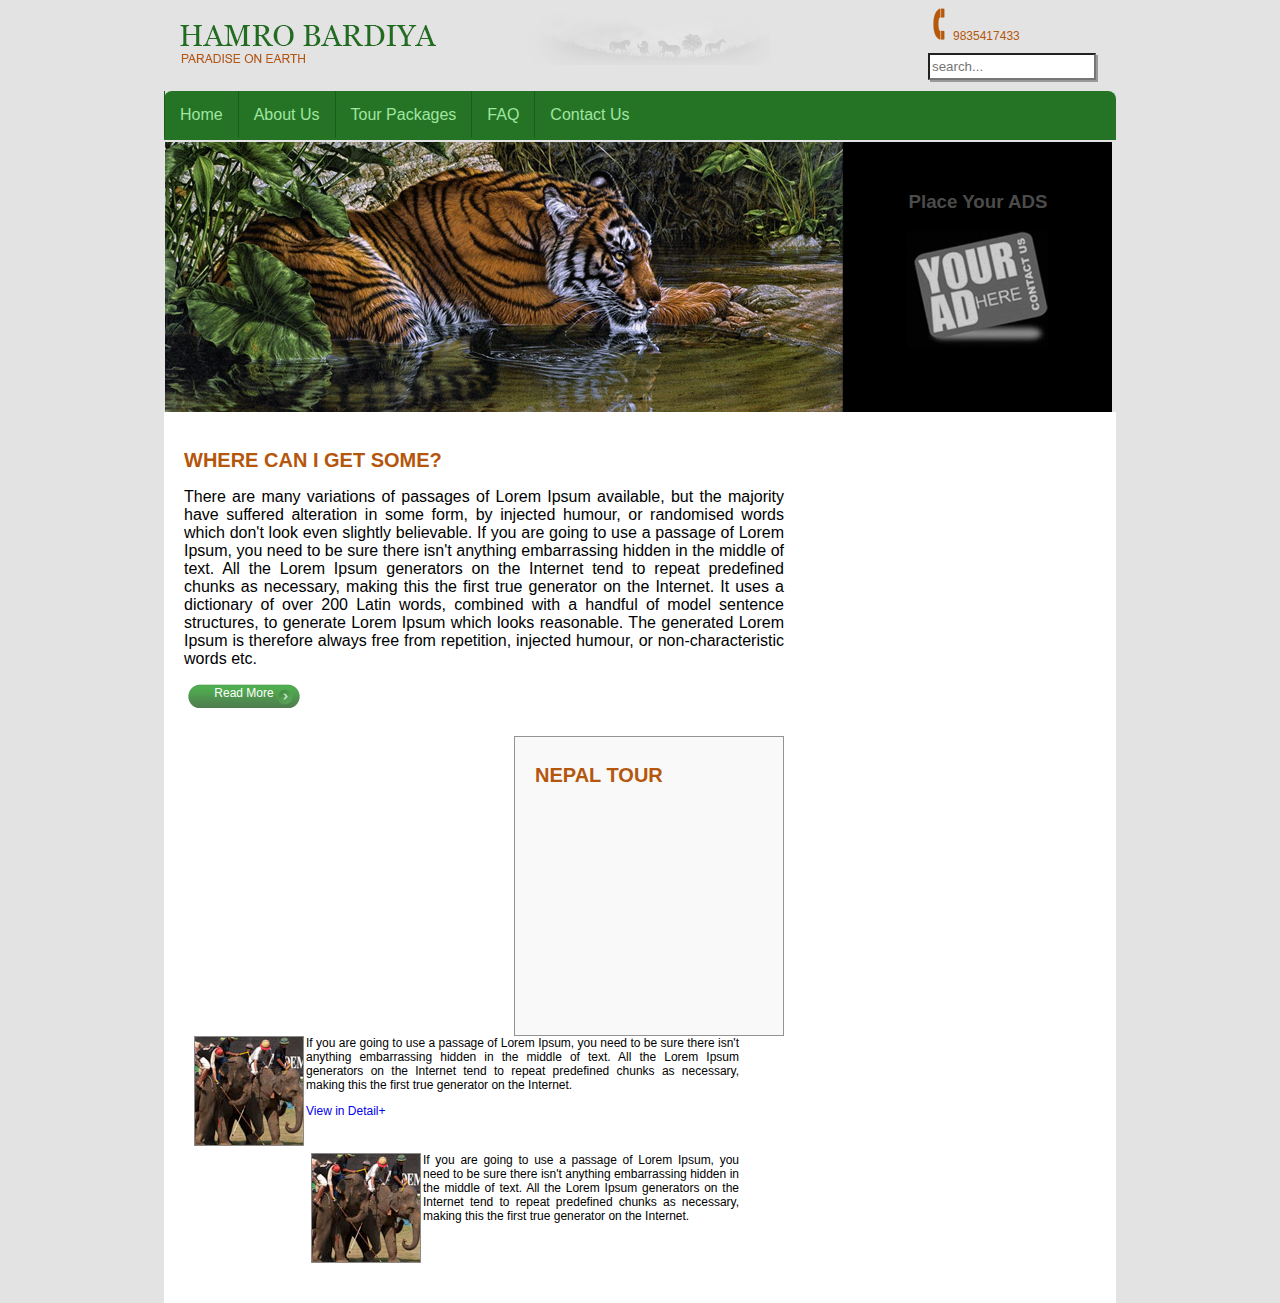
<file: hamro Bardiya/index.html>
<!DOCTYPE html PUBLIC "-//W3C//DTD XHTML 1.0 Transitional//EN" "http://www.w3.org/TR/xhtml1/DTD/xhtml1-transitional.dtd">
<html xmlns="http://www.w3.org/1999/xhtml">
<head>
<meta http-equiv="Content-Type" content="text/html; charset=utf-8" />
<title>Untitled Document</title>
<link rel="stylesheet" href="css/style.css" />

</head>

<body>
<div id="wrapper">
                  <div id="header">
                      
                        <div class="logo">
                            <a href="index.html"><img src="img/2_03.gif" alt="LOGO" /></a> 
                        
                            <div class="middle">
                                <img src="img/2_05.gif" />
                            </div>
                        
                         </div>
                       
                       
                        <div class="phone">
                            <img src="img/2_07.gif"/>9835417433 <br/>
                            <input type="search" name="" placeholder="search..." 
                                class="search" />
                        </div> 
                         
                  
                   
                  </div>
        
    
    
                    <div id="menu">
                        <ul>
                        <li><a href="#">Home</a></li>
                        <li><a href="#">About Us</a></li>
                        <li><a href="#">Tour Packages</a></li>
                        <li><a href="#">FAQ</a></li>
                        <li><a href="#">Contact Us</a></li>
                        </ul>
                    </div> 
                     
 	
                             <div id="Slider">
                                
                                <div id="slider_left">
                                    <img src="img/2_17.gif" />
                                </div>
                            
                                <div id="slider_right">
                                    <h3>Place Your ADS</h3>
                                    <img src="img/2_20.gif" />
                                </div>
                            </div>
     
    
 <div id="content">
 
 					
 					
                    <div id="content_left">
                          <h2>Where can I get some?</h2>
              
                          <p>There are many variations of passages of Lorem Ipsum available, but the majority have suffered 
                          alteration in some form, by injected humour, or randomised words which don't look even slightly believable.
                          If you are going to use a passage of Lorem Ipsum, you need to be sure 
                          there isn't anything embarrassing hidden in the middle of text.
                          All the Lorem Ipsum generators on the Internet tend to repeat predefined chunks as necessary,
                          making this the first true generator on the Internet. It uses a dictionary of over 200 Latin
                          words, combined with a handful of model sentence structures, to generate Lorem Ipsum
                          which looks reasonable. The generated Lorem Ipsum is therefore always free from
                          repetition, injected humour, or non-characteristic words etc. </p>
                          

                         
                              <div class="read_more">
                                  Read More
                              </div>
                              
                              
                              
                   <div class="frame">
                    		<h2>NEPAL TOUR</h2>
                   </div>
                              
                              
                      
                              
                    </div>
                    
                    			
        
        
                    <div class="features">
                        <img src="img/2_32.jpg" />
                        <p>If you are going to use a passage of Lorem Ipsum, you need to be sure there 
                        isn't anything embarrassing hidden in the middle of text. All the Lorem Ipsum 
                        generators on the Internet tend to repeat predefined chunks as 	necessary,
                        making this the first true generator on the Internet.</p><p><a href="#">View in Detail+</p></a>
                    </div>
        
        
                      <div id="content_right">
                      </div><br/> 
              
          
        
        
                      <div class="features">
                          <img src="img/2_32.jpg" />
                          If you are going to use a passage of Lorem Ipsum, you need to be sure there
                          isn't anything embarrassing hidden in the middle of text.
                          All the Lorem Ipsum generators on the Internet tend to repeat 
                          predefined chunks as necessary, making this the first true generator on the Internet. 
                      </div>
        
        
                          <div id="content_right">
                          </div>
                          
                          
                          
</div>
    

</div>
</body>
</html>
</file>
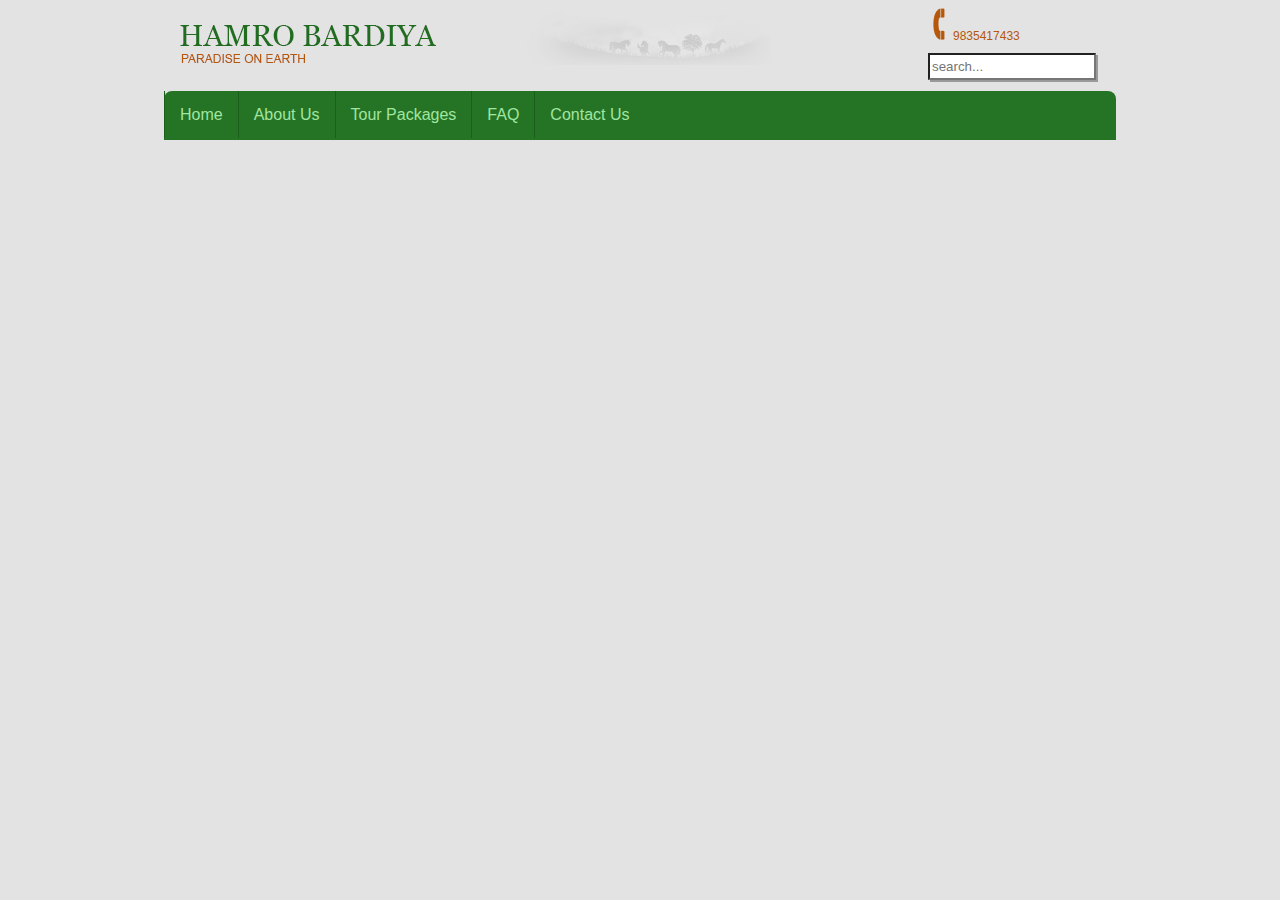
<file: hamro Bardiya/Untitled-4.html>
<!DOCTYPE html PUBLIC "-//W3C//DTD XHTML 1.0 Transitional//EN" "http://www.w3.org/TR/xhtml1/DTD/xhtml1-transitional.dtd">
<html xmlns="http://www.w3.org/1999/xhtml">
<head>
<meta http-equiv="Content-Type" content="text/html; charset=utf-8" />
<title>Untitled Document</title>
<link rel="stylesheet" href="css/style.css" />

</head>

<body>
<div id="wrapper">
	<div id="header">
		 
        
         <div class="logo">
         <a href="index.html"><img src="img/2_03.gif" alt="LOGO" /></a>
         
         
         
          <div class="middle"><img src="img/2_05.gif" /></div>
         
          </div>
         
         
       <div class="phone">
         <img src="img/2_07.gif" />9835417433  
        
        <br/>
        <input type="search" name="" placeholder="search..." 
         class="search" />
	     </div> 
     	 
    </div>
    
    
    
    
     <div id="menu">
    	<ul>
     	<li><a href="#">Home</a></li>
     	<li><a href="#">About Us</a></li>
     	<li><a href="#">Tour Packages</a></li>
     	<li><a href="#">FAQ</a></li>
     	<li><a href="#">Contact Us</a></li>
   	  	</ul>
 </div> 
     

    
     
 

</div>


</body>
</html>
</file>
<file: hamro Bardiya/css/style.css>
@charset "utf-8";
/* CSS Document */
body
{
	margin:0px;
	padding:0px;
	background:#e3e3e3;
	font-family:Verdana, Geneva, sans-serif;
}
a
{
	text-decoration:none;
	
}
#wrapper
{
	width:952px;
	height:auto;
	overflow:hidden;
	margin:auto;
}

#header
{
	 height:83px;
	 margin-top:8px;
	 position:relative;
	 
}
.logo
{
	position:absolute;
	top:0px;
	left:0px;
}
.middle
{
	position:absolute;
	left:357px;
	top:0px;
}
.phone
{
	position:absolute;
	right:20px;
	top:0px;  
	color:#b5580b;
	font-size:12px;
}
.search
{
	box-shadow:2px 2px #999999;
	margin-top:10px;
	width:168px;
	height:27px;

}
#menu
{
	width:100%;
	height:49px;
	background:#257425;
	border-radius:8px 8px 0px 0px;
	margin-bottom:2px;
}
#menu ul
{
	list-style:none;
	margin:0px;
	padding:0px;
	padding-top:15px;
}
#menu ul li
{
	float:left;
}
#menu ul li a
{
	text-decoration:none;
	color:#A0E6A0;
	padding:15px;
	border-right:1px solid #308230;
	border-left:1px solid #195f19;
}
#menu a:last-child
{
	border-right:none;
}

#Slider
{
	height:270px;
}
#slider_left
{
	float:left;
	width:680px;
}
#slider_right
{
	float:left;
	width:268px;
	background:#000;
	overflow:hidden;
	padding:30px 10px;
	box-sizing:border-box;
	min-height:270px;
	color:#4B4B4B;
	text-align:center;
}
#content
{
	width:100%;
	height:auto;
	overflow:hidden;
	background:#fff;
	padding:20px;
}
#content_left
{
	width:600px;
	float:left;
	text-align:justify;
}
#content_left h2
{
	color:#B4560C;
	font-size:20px;
	font-family:Verdana, Geneva, sans-serif;
	text-transform:uppercase;
}
#content_left p
{
	font-family:Arial, Helvetica, sans-serif;
	font-size:16px;
}
#content_right
{
	width:50px;
	float:right;
	padding:10px;
}

.read_more
{
	width:120px;
	height:50px;
	background:url(../img/2_27.gif) no-repeat;
	color:#fff;
	text-align:center;
	font-size:12px;
	padding-top:2px;
}
.features
{
	width:550px;
	font-size:12px;
	text-align:justify;
	margin:5px;
	
}


.features img
{
	float:left;
	margin-left:5px;
	padding-bottom:20px;
}

.frame
{
	width:270px;
	min-height:300px;
	border:1px solid #949393;
	background:#faf9f9;
	padding:10px 20px;
	box-sizing:border-box;
	float:right;
}
</file>
